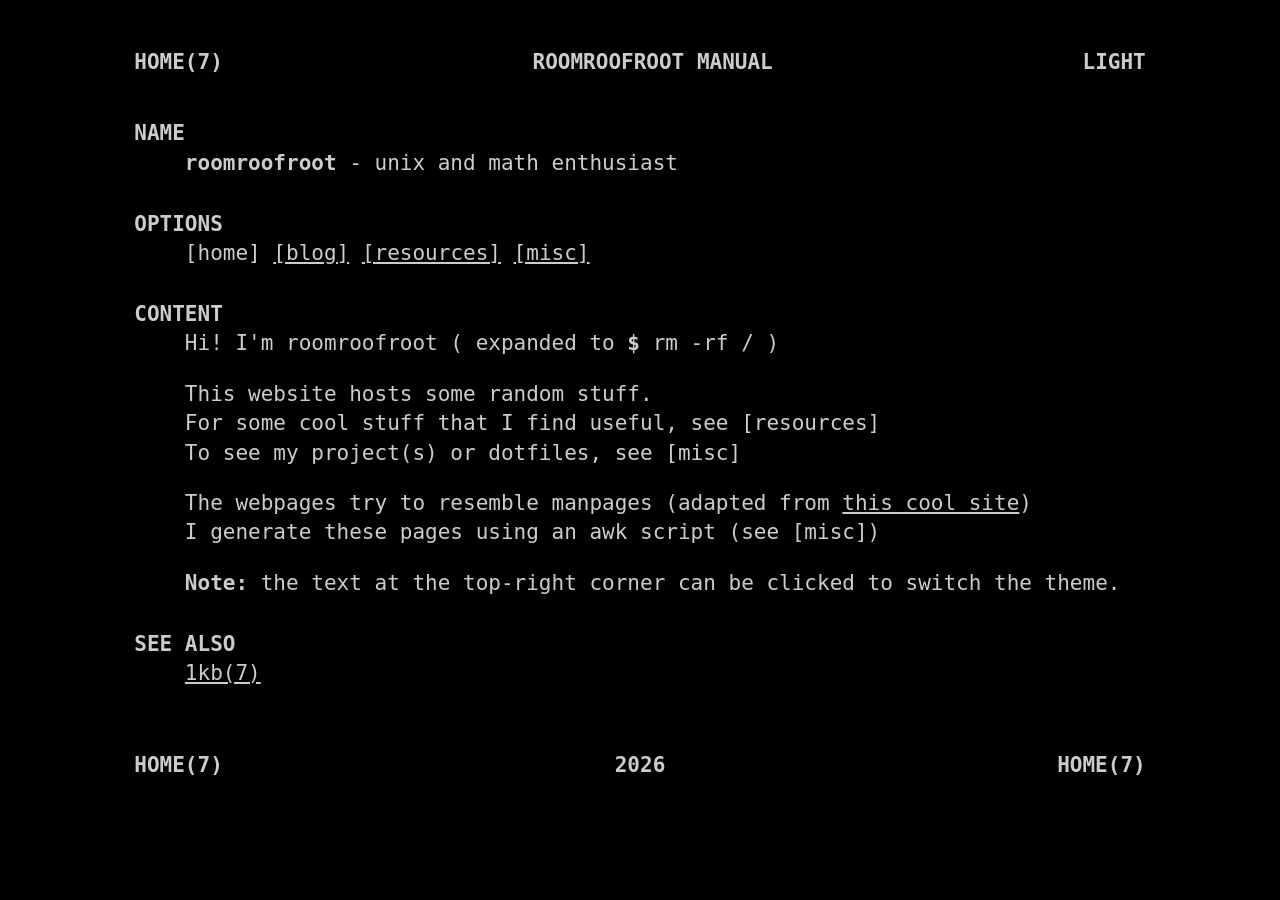
<file: index.html>
<!DOCTYPE html>
<html lang="en">

<head>
 <link rel="icon" href="data:,">
 <meta charset="UTF-8">
 <meta property="og:locale" content="en_US">
 <meta name="viewport" content="width=device-width, initial-scale=1">
 <title>home | roomroofroot</title>
 <link rel="stylesheet" href="style.css">
</head>

<body>
 <div class="container">
 <header class="man-header">
 <span>home(7)</span>
 <span>roomroofroot manual</span>
 <input type="checkbox" id="theme-toggle" class="hidden-trigger">
 <span><label for="theme-toggle" class="text-toggle"></label></span>
 </header>
 <main>

 <section>
 <h2>NAME</h2>
 <div class="section-content">
 <b>roomroofroot</b> - unix and math enthusiast
 </div>
 </section>

 <section>
 <h2>OPTIONS</h2>
 <div class="section-content">
 [home]
 <a href="pages/blog/index.html">[blog]</a>
 <a href="pages/res.html">[resources]</a>
 <a href="pages/misc.html">[misc]</a>
 </div>
 </section>

 <article>
 <h2 class="man-title">CONTENT</h2>
 <section class="section-content article-text">
 <p>
 Hi! I'm roomroofroot ( expanded to <b>$</b> rm -rf / )
 </p>
 <p>
 This website hosts some random stuff.<br>
 For some cool stuff that I find useful, see [resources]<br>
 To see my project(s) or dotfiles, see [misc]
 </p>
 <p>
 The webpages try to resemble manpages (adapted from <a href="https://gyptazy.com">this cool site</a>)<br>
 I generate these pages using an awk script (see [misc])
 </p>
 <p>
 <b>Note:</b> the text at the top-right corner can be clicked to switch the theme.
 </p>
 </section>
 </article>

 <section>
 <h2>SEE ALSO</h2>
 <div class="section-content">
 <a href="pages/1kb/index.html">1kb(7)</a>
 </div>
 </section>
 </main>

 <footer class="man-footer">
 <span>home(7)</span>
 <span>2026</span>
 <span>home(7)</span>
 </footer>
 </div>
</body>
</html>
</file>
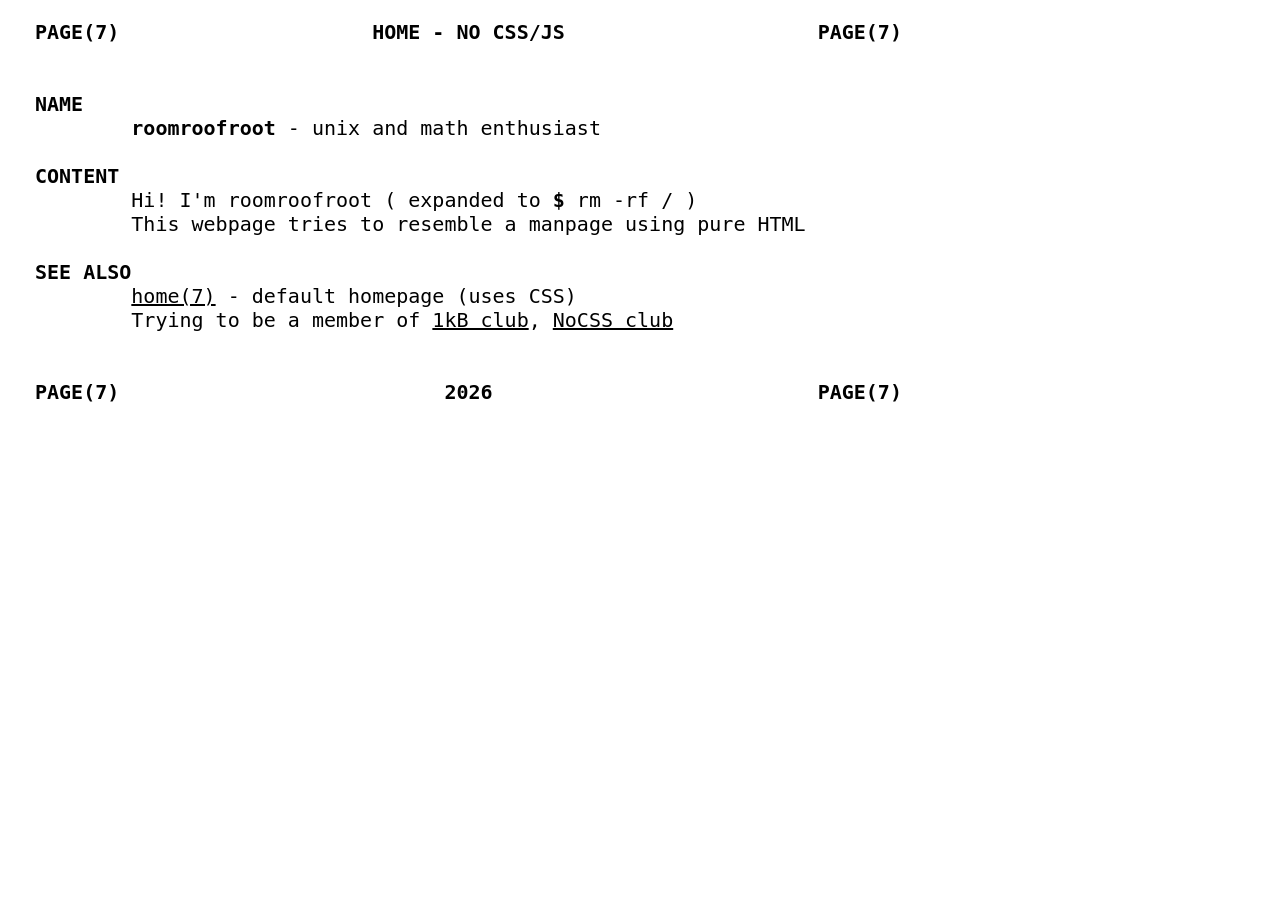
<file: 1kb/index.html>
<!DOCTYPE html><html>
<head>
<title>home | roomroofroot</title>
<link rel="icon" href="data:,">
</head>

<body link="#000000" vlink="#000000" marginwidth="35" marginheight="20" topmargin="20" leftmargin="35">
<font size="5"><pre>
<b>PAGE(7)                     HOME - NO CSS/JS                     PAGE(7)</b>


<b>NAME</b>
	<b>roomroofroot</b> - unix and math enthusiast

<b>CONTENT</b>
	Hi! I'm roomroofroot ( expanded to <b>$</b> rm -rf / )
	This webpage tries to resemble a manpage using pure HTML

<b>SEE ALSO</b>
	<a href="../index.html">home(7)</a> - default homepage (uses CSS)
	Trying to be a member of <a href="https://1kb.club">1kB club</a>, <a href="https://nocss.club">NoCSS club</a>


<b>PAGE(7)                           2026                           PAGE(7)</b>
</pre>
</body>

</html>
</file>
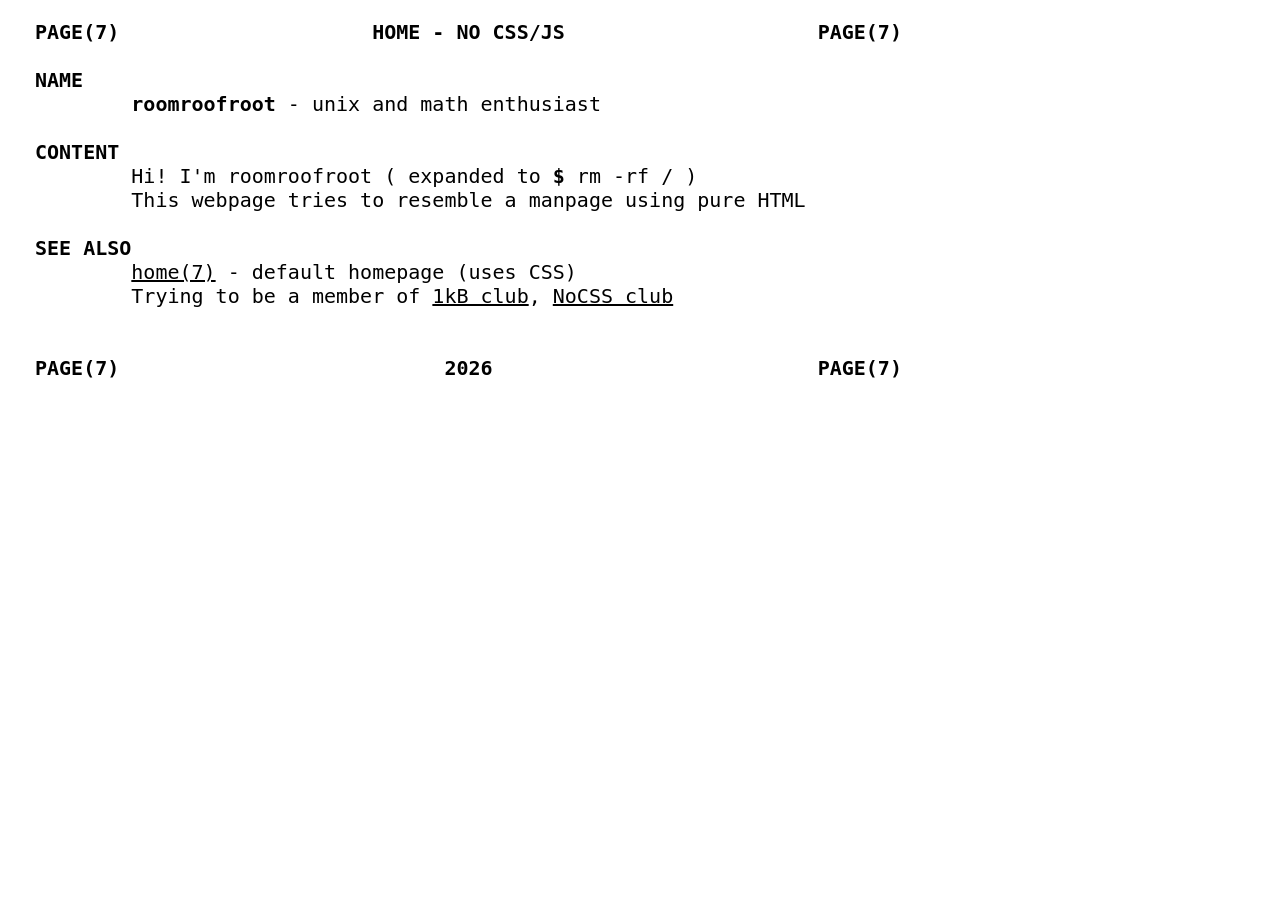
<file: pages/1kb/index.html>
<!DOCTYPE html><html><head><title>home | roomroofroot</title><link rel="icon" href="data:,"></head>
<body link="#000000" vlink="#000000" marginwidth="35" marginheight="20" topmargin="20" leftmargin="35"><font size="5"><pre>
<b>PAGE(7)                     HOME - NO CSS/JS                     PAGE(7)</b>

<b>NAME</b>
	<b>roomroofroot</b> - unix and math enthusiast

<b>CONTENT</b>
	Hi! I'm roomroofroot ( expanded to <b>$</b> rm -rf / )
	This webpage tries to resemble a manpage using pure HTML

<b>SEE ALSO</b>
	<a href="../../index.html">home(7)</a> - default homepage (uses CSS)
	Trying to be a member of <a href="https://1kb.club">1kB club</a>, <a href="https://nocss.club">NoCSS club</a>


<b>PAGE(7)                           2026                           PAGE(7)</b>
</pre></body></html>
</file>
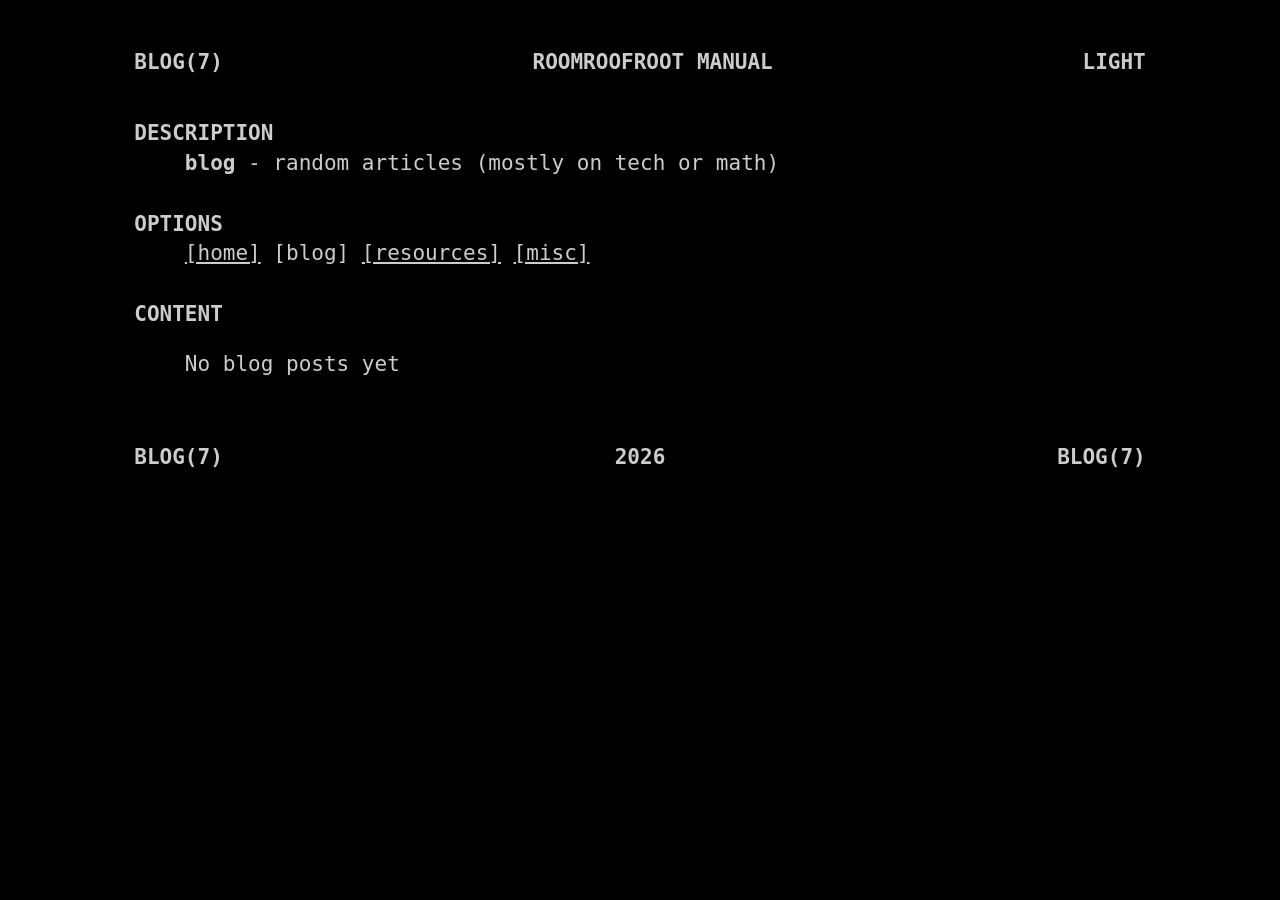
<file: pages/blog/index.html>
<!DOCTYPE html>
<html lang="en">

<head>
 <link rel="icon" href="data:,">
 <meta charset="UTF-8">
 <meta property="og:locale" content="en_US">
 <meta name="viewport" content="width=device-width, initial-scale=1">
 <title>blog | roomroofroot</title>
 <link rel="stylesheet" href="../../style.css">
</head>

<body>
 <div class="container">
 <header class="man-header">
 <span>blog(7)</span>
 <span>roomroofroot manual</span>
 <input type="checkbox" id="theme-toggle" class="hidden-trigger">
 <span><label for="theme-toggle" class="text-toggle"></label></span>
 </header>
 <main>

 <section>
 <h2>DESCRIPTION</h2>
 <div class="section-content">
 <b>blog</b> - random articles (mostly on tech or math)
 </div>
 </section>

 <section>
 <h2>OPTIONS</h2>
 <div class="section-content">
 <a href="../../index.html">[home]</a>
 [blog]
 <a href="../res.html">[resources]</a>
 <a href="../misc.html">[misc]</a>
 </div>
 </section>

 <article>
 <h2 class="man-title">CONTENT</h2>
 <section class="section-content article-text">
 <p>
 </p>
 <p>
 No blog posts yet
 </p>
 </section>
 </article>
 </main>

 <footer class="man-footer">
 <span>blog(7)</span>
 <span>2026</span>
 <span>blog(7)</span>
 </footer>
 </div>
</body>
</html>
</file>
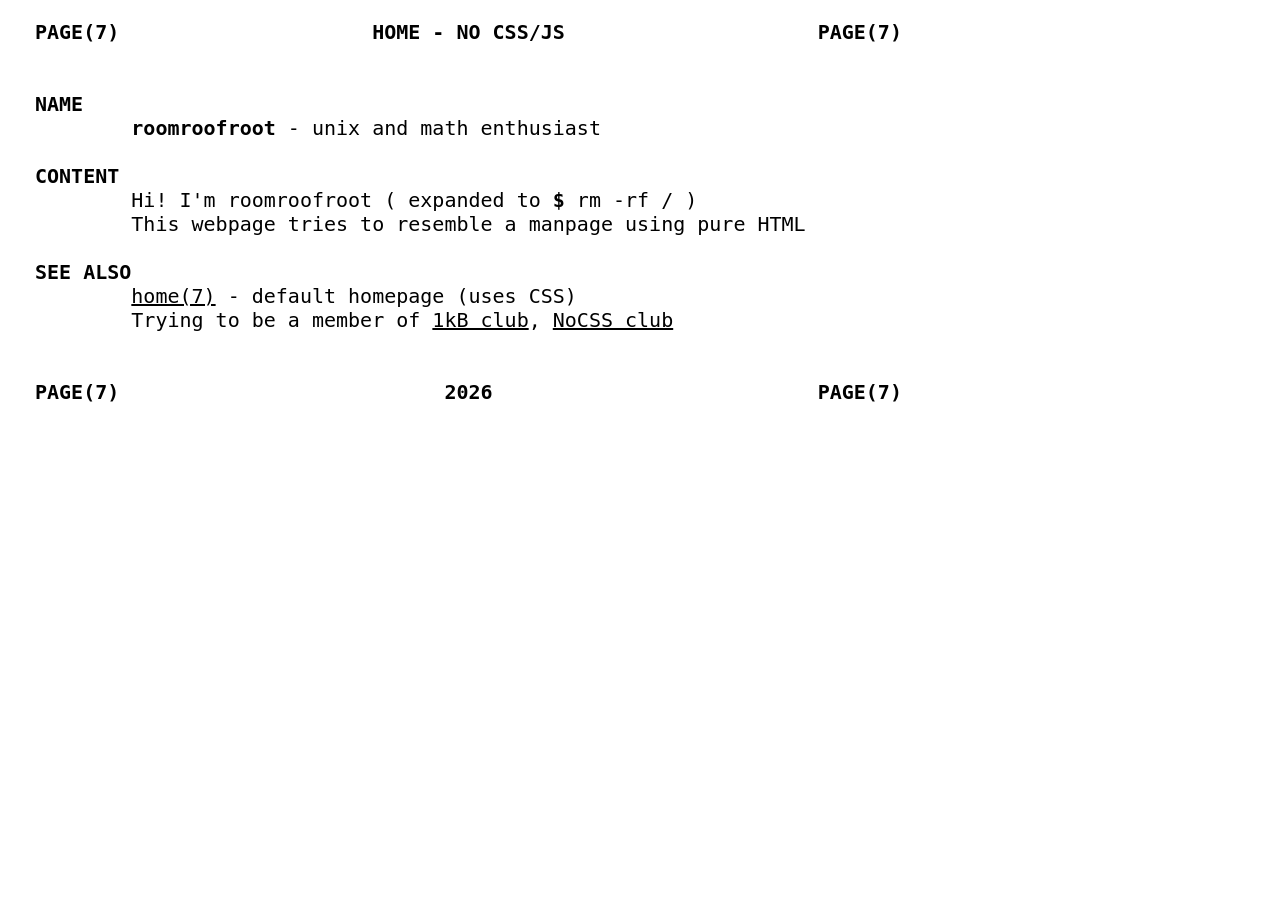
<file: nocss.html>
<!DOCTYPE html><html>
<head><title>home | roomroofroot</title></head>
<body link="#000000" vlink="#000000" marginwidth="35" marginheight="20" topmargin="20" leftmargin="35">
<font size="5"><pre>
<b>PAGE(7)                     HOME - NO CSS/JS                     PAGE(7)</b>


<b>NAME</b>
	<b>roomroofroot</b> - unix and math enthusiast

<b>CONTENT</b>
	Hi! I'm roomroofroot ( expanded to <b>$</b> rm -rf / )
	This webpage tries to resemble a manpage using pure HTML

<b>SEE ALSO</b>
	<a href="index.html">home(7)</a> - default homepage (uses CSS)
	Trying to be a member of <a href="https://1kb.club">1kB club</a>, <a href="https://nocss.club">NoCSS club</a>


<b>PAGE(7)                           2026                           PAGE(7)</b>
</pre>
</body></html>
</file>
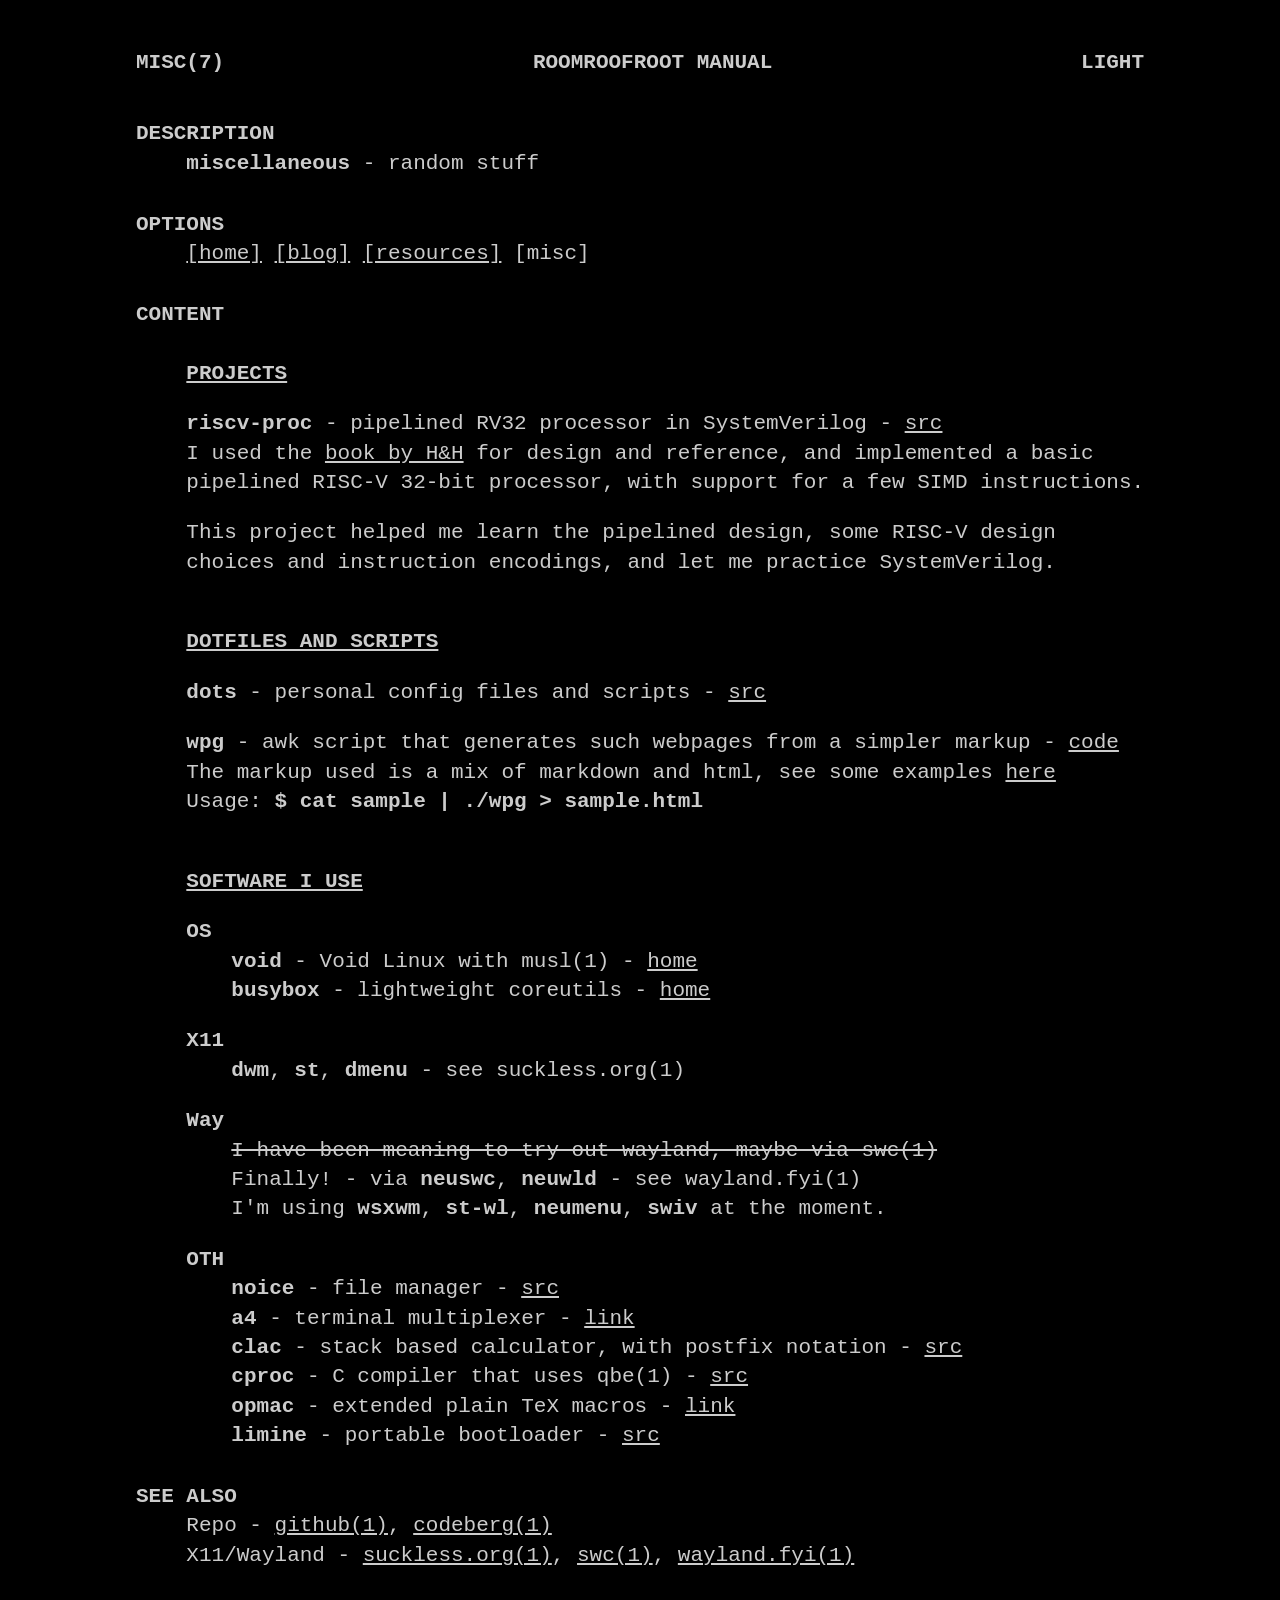
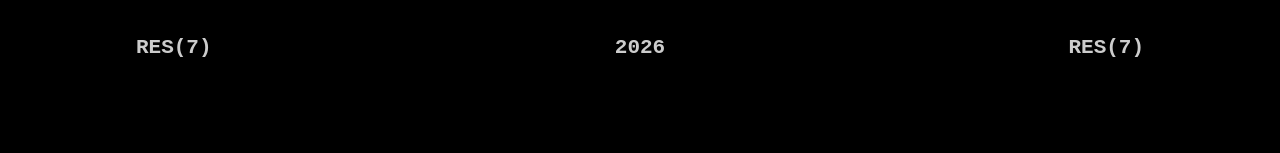
<file: pages/misc.html>
<!DOCTYPE html>
<html lang="en">

<head>
 <link rel="icon" href="data:,">
 <meta charset="UTF-8">
 <meta property="og:locale" content="en_US">
 <meta name="viewport" content="width=device-width, initial-scale=1">
 <title>misc | roomroofroot</title>
 <link rel="stylesheet" href="../style.css">
</head>

<body>
 <div class="container">
 <header class="man-header">
 <span>misc(7)</span>
 <span>roomroofroot manual</span>
 <input type="checkbox" id="theme-toggle" class="hidden-trigger">
 <span><label for="theme-toggle" class="text-toggle"></label></span>
 </header>
 <main>

 <section>
 <h2>DESCRIPTION</h2>
 <div class="section-content">
 <b>miscellaneous</b> - random stuff
 </div>
 </section>

 <section>
 <h2>OPTIONS</h2>
 <div class="section-content">
 <a href="../index.html">[home]</a>
 <a href="blog/index.html">[blog]</a>
 <a href="res.html">[resources]</a>
 [misc]
 </div>
 </section>

 <article>
 <h2 class="man-title">CONTENT</h2>
 <section class="section-content article-text">
 <p>
 <br><u><b>PROJECTS</b></u>
 </p>
 <p>
 <b>riscv-proc</b> - pipelined RV32 processor in SystemVerilog -
 <a href="https://github.com/roomroofroot/riscv-proc">src</a><br>
 I used the <a href="https://pages.hmc.edu/harris/ddca/">book by H&H</a>
 for design and reference, and implemented a basic pipelined RISC-V 32-bit processor, with support for a few SIMD instructions.
 </p>
 <p>
 This project helped me learn the pipelined design, some RISC-V design choices and instruction encodings, and let me practice SystemVerilog.
 </p>
 <p>
 <br><u><b>DOTFILES AND SCRIPTS</b></u>
 </p>
 <p>
 <b>dots</b> - personal config files and scripts -
 <a href="https://codeberg.org/roomroofroot/dots">src</a>
 </p>
 <p>
 <b>wpg</b> - awk script that generates such webpages from a simpler markup -
 <a href="https://github.com/roomroofroot/roomroofroot.github.io/blob/main/wpg">code</a><br>
 The markup used is a mix of markdown and html, see some examples <a href="https://github.com/roomroofroot/roomroofroot.github.io/tree/main/src">here</a><br>
 Usage: <b>$ cat sample | ./wpg > sample.html </b>
 </p>
 <p>
 <br><u><b>SOFTWARE I USE</b></u>
 </p>
 <p>
 <b>OS</b>
 <div style="padding-left:30px;">
 <b>void</b> - Void Linux with musl(1) - <a href="https://voidlinux.org">home</a><br>
 <b>busybox</b> - lightweight coreutils - <a href="https://busybox.net/">home</a>
 </div>
 </p>
 <p>
 <b>X11</b><br>
 <div style="padding-left: 30px;">
 <b>dwm</b>, <b>st</b>, <b>dmenu</b> - see suckless.org(1)
 </div>
 </p>
 <p>
 <b>Way</b><br>
 <div style="padding-left: 30px;">
 <s>I have been meaning to try out wayland, maybe via swc(1)</s><br>
 Finally! - via <b>neuswc</b>, <b>neuwld</b> - see wayland.fyi(1)<br>
 I'm using <b>wsxwm</b>, <b>st-wl</b>, <b>neumenu</b>, <b>swiv</b> at the moment.
 </div>
 </p>
 <p>
 <b>OTH</b><br>
 <div style="padding-left: 30px;">
 <b>noice</b> - file manager -
 <a href="https://git.2f30.org/noice/">src</a><br>
 <b>a4</b> - terminal multiplexer -
 <a href="https://a4term.com">link</a><br>
 <b>clac</b> - stack based calculator, with postfix notation -
 <a href="https://github.com/soveran/clac">src</a><br>
 <b>cproc</b> - C compiler that uses qbe(1) -
 <a href="https://sr.ht/~mcf/cproc/">src</a><br>
 <b>opmac</b> - extended plain TeX macros -
 <a href="https://petr.olsak.net/opmac-e.html">link</a><br>
 <b>limine</b> - portable bootloader -
 <a href="https://github.com/limine-bootloader/limine">src</a>
 </div>
 </p>
 </section>
 </article>

 <section>
 <h2>SEE ALSO</h2>
 <div class="section-content">
 Repo - <a href="https://github.com/roomroofroot">github(1)</a>, <a href="https://codeberg.org/roomroofroot">codeberg(1)</a>
 <br>X11/Wayland - <a href="https://suckless.org">suckless.org(1)</a>, <a href="https://github.com/michaelforney/swc">swc(1)</a>, <a href="https://wayland.fyi">wayland.fyi(1)</a>
 </div>
 </section>
 </main>

 <footer class="man-footer">
 <span>res(7)</span>
 <span>2026</span>
 <span>res(7)</span>
 </footer>
 </div>
</body>
</html>
</file>
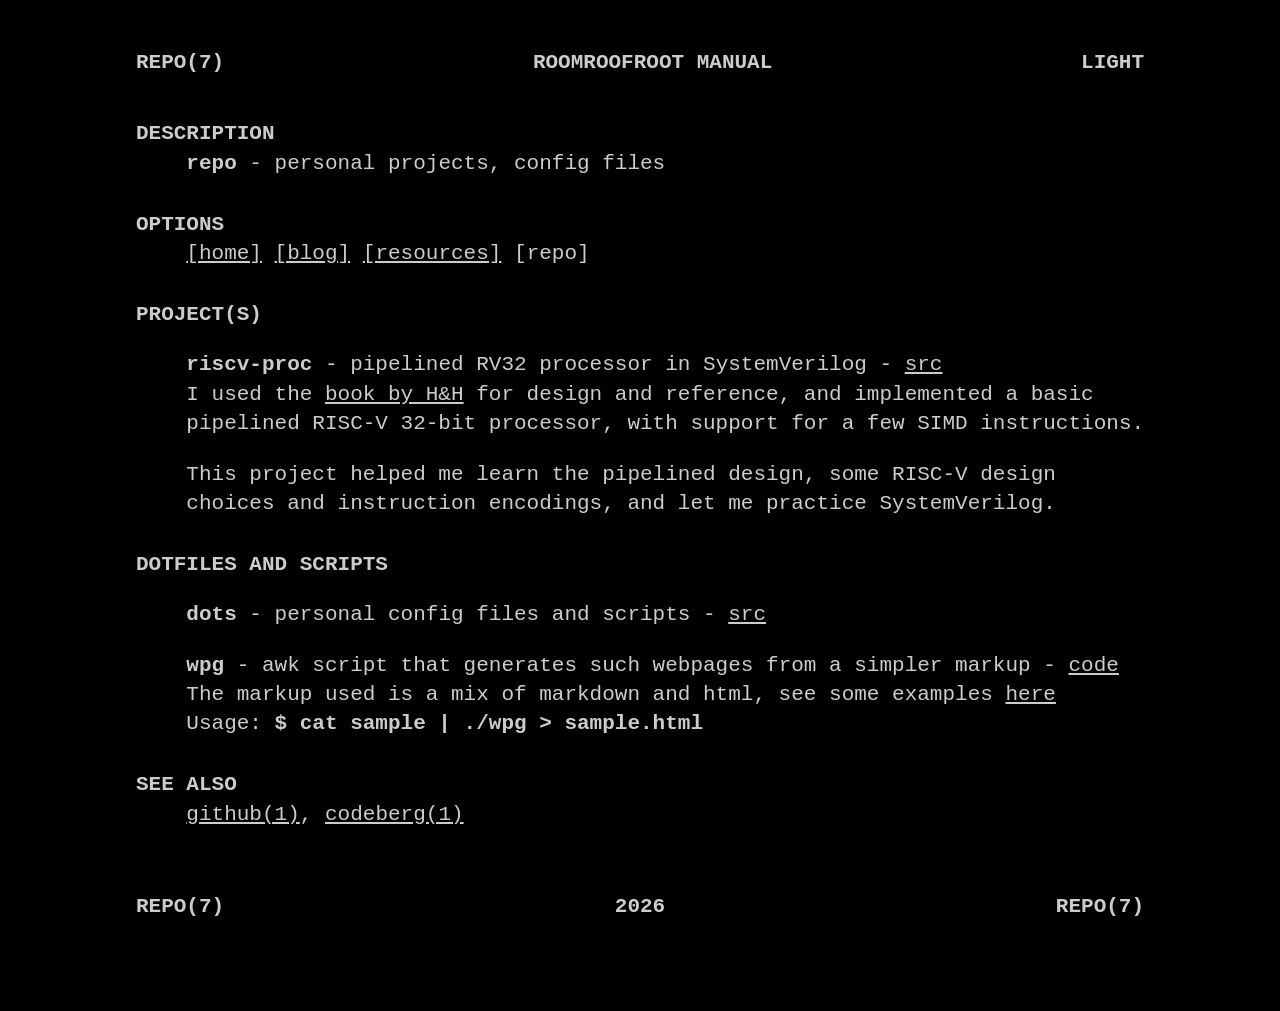
<file: pages/repo.html>
<!DOCTYPE html>
<html lang="en">

<head>
 <link rel="icon" href="data:,">
 <meta charset="UTF-8">
 <meta property="og:locale" content="en_US">
 <meta name="viewport" content="width=device-width, initial-scale=1">
 <title>repository | roomroofroot</title>
 <link rel="stylesheet" href="../style.css">
</head>

<body>
 <div class="container">
 <header class="man-header">
 <span>repo(7)</span>
 <span>roomroofroot manual</span>
 <input type="checkbox" id="theme-toggle" class="hidden-trigger">
 <span><label for="theme-toggle" class="text-toggle"></label></span>
 </header>
 <main>

 <section>
 <h2>DESCRIPTION</h2>
 <div class="section-content">
 <b>repo</b> - personal projects, config files
 </div>
 </section>

 <section>
 <h2>OPTIONS</h2>
 <div class="section-content">
 <a href="../index.html">[home]</a>
 <a href="blog/index.html">[blog]</a>
 <a href="res.html">[resources]</a>
 [repo]
 </div>
 </section>

 <article>
 <h2 class="man-title">PROJECT(S)</h2>
 <section class="section-content article-text">
 <p>
 </p>
 <p>
 <b>riscv-proc</b> - pipelined RV32 processor in SystemVerilog -
 <a href="https://github.com/roomroofroot/riscv-proc">src</a><br>
 I used the <a href="https://pages.hmc.edu/harris/ddca/">book by H&H</a>
 for design and reference, and implemented a basic pipelined RISC-V 32-bit processor, with support for a few SIMD instructions.
 </p>
 <p>
 This project helped me learn the pipelined design, some RISC-V design choices and instruction encodings, and let me practice SystemVerilog.
 </p>
 </section>
 </article>

 <article>
 <h2 class="man-title">DOTFILES AND SCRIPTS</h2>
 <section class="section-content article-text">
 <p>
 </p>
 <p>
 <b>dots</b> - personal config files and scripts -
 <a href="https://codeberg.org/roomroofroot/dots">src</a>
 </p>
 <p>
 <b>wpg</b> - awk script that generates such webpages from a simpler markup -
 <a href="https://github.com/roomroofroot/roomroofroot.github.io/blob/main/wpg">code</a><br>
 The markup used is a mix of markdown and html, see some examples <a href="https://github.com/roomroofroot/roomroofroot.github.io/tree/main/src">here</a><br>
 Usage: <b>$ cat sample | ./wpg > sample.html </b>
 </p>
 </section>
 </article>

 <section>
 <h2>SEE ALSO</h2>
 <div class="section-content">
 <a href="https://github.com/roomroofroot">github(1)</a>, <a href="https://codeberg.org/roomroofroot">codeberg(1)</a>
 </div>
 </section>
 </main>

 <footer class="man-footer">
 <span>repo(7)</span>
 <span>2026</span>
 <span>repo(7)</span>
 </footer>
 </div>
</body>
</html>
</file>
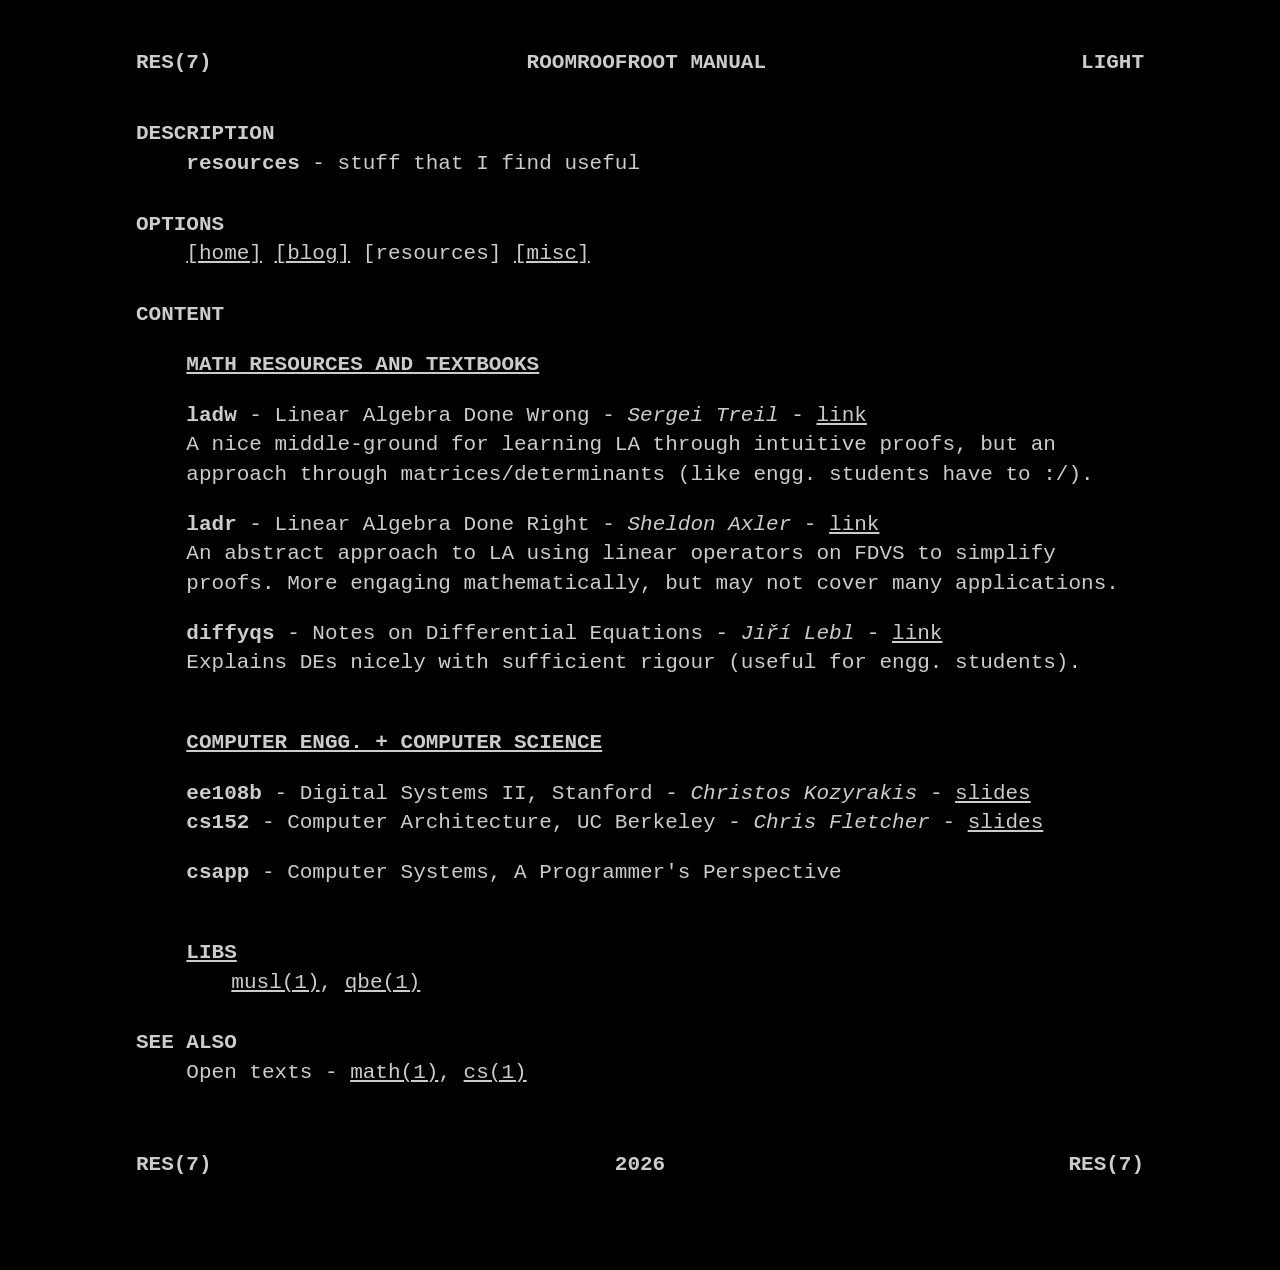
<file: pages/res.html>
<!DOCTYPE html>
<html lang="en">

<head>
 <link rel="icon" href="data:,">
 <meta charset="UTF-8">
 <meta property="og:locale" content="en_US">
 <meta name="viewport" content="width=device-width, initial-scale=1">
 <title>resources | roomroofroot</title>
 <link rel="stylesheet" href="../style.css">
</head>

<body>
 <div class="container">
 <header class="man-header">
 <span>res(7)</span>
 <span>roomroofroot manual</span>
 <input type="checkbox" id="theme-toggle" class="hidden-trigger">
 <span><label for="theme-toggle" class="text-toggle"></label></span>
 </header>
 <main>

 <section>
 <h2>DESCRIPTION</h2>
 <div class="section-content">
 <b>resources</b> - stuff that I find useful
 </div>
 </section>

 <section>
 <h2>OPTIONS</h2>
 <div class="section-content">
 <a href="../index.html">[home]</a>
 <a href="blog/index.html">[blog]</a>
 [resources]
 <a href="misc.html">[misc]</a>
 </div>
 </section>

 <article>
 <h2 class="man-title">CONTENT</h2>
 <section class="section-content article-text">
 <p>
 </p>
 <p>
 <u><b>MATH RESOURCES AND TEXTBOOKS</b></u>
 </p>
 <p>
 <b>ladw</b> - Linear Algebra Done Wrong - <i>Sergei Treil</i> -
 <a href="https://sites.google.com/a/brown.edu/sergei-treil-homepage/linear-algebra-done-wrong">link</a><br>
 A nice middle-ground for learning LA through intuitive proofs,
 but an approach through matrices/determinants (like engg. students have to :/).
 </p>
 <p>
 <b>ladr</b> - Linear Algebra Done Right - <i>Sheldon Axler</i> -
 <a href="https://linear.axler.net/">link</a><br>
 An abstract approach to LA using linear operators on FDVS to simplify proofs.
 More engaging mathematically, but may not cover many applications.
 </p>
 <p>
 <b>diffyqs</b> - Notes on Differential Equations - <i>Jiří Lebl</i> -
 <a href="https://www.jirka.org/diffyqs/">link</a><br>
 Explains DEs nicely with sufficient rigour (useful for engg. students).
 </p>
 <p>
 <br><u><b>COMPUTER ENGG. + COMPUTER SCIENCE</b></u>
 </p>
 <p>
 <b>ee108b</b> - Digital Systems II, Stanford - <i>Christos Kozyrakis</i> -
 <a href="https://web.stanford.edu/class/archive/ee/ee108b/ee108b.1082/handouts/">slides</a><br>
 <b>cs152</b> - Computer Architecture, UC Berkeley - <i>Chris Fletcher</i> -
 <a href="https://inst.eecs.berkeley.edu/~cs152/sp26/">slides</a>
 </p>
 <p>
 <b>csapp</b> - Computer Systems, A Programmer's Perspective
 </p>
 <p>
 <br><u><b>LIBS</b></u>
 <div style="padding-left:30px;">
 <a href="https://musl.libc.org/">musl(1)</a>,
 <a href="https://c9x.me/compile/">qbe(1)</a>
 </p>
 </section>
 </article>

 <section>
 <h2>SEE ALSO</h2>
 <div class="section-content">
 Open texts - <a href="https://textbooks.aimath.org/textbooks/approved-textbooks/">math(1)</a>,
 <a href="https://github.com/EbookFoundation/free-programming-books/blob/main/books/free-programming-books-subjects.md">cs(1)</a>
 </div>
 </section>
 </main>

 <footer class="man-footer">
 <span>res(7)</span>
 <span>2026</span>
 <span>res(7)</span>
 </footer>
 </div>
</body>
</html>
</file>
<file: style.css>
body {
  background: #000;
  color: #ccc;
  font-family: ui-monospace, Consolas, monospace;
  font-size: 14px;
  line-height: 1.4;
  margin: 0;
  padding: 2rem;
  display: flex;
  justify-content: center;
}

.container { max-width: 80ch; width: 100%; }

h1, h2, h3, h4, h5, h6, p, ul, ol, li, section, article, header, footer, div, nav,

time { margin: 0; padding: 0; }
section { margin-bottom: 1.5em; }
h2, h3 { margin-top: 1.5em; }

.man-header,
.man-footer {
  display: flex;
  justify-content: space-between;
  font-weight: bold;
  margin-bottom: 2em;
  text-transform: uppercase;
}

footer { margin-top: 3em; margin-bottom: 0; }
h1, h2, h3 { font-size: 14px; text-transform: uppercase; }
.section-content { margin-left: 4ch; }
a { color: #ccc; text-decoration: underline; }
a:hover { background: #000; color: #fff; text-decoration: none; }
.synopsis-box { background: #f4f4f4; padding: 1em; border-left: 3px solid #ccc; }
table { border-collapse: collapse; }
td { padding-right: 2em; vertical-align: top; }
.nav-links { border-bottom: 1px solid #ddd; }
.nav-links a { text-decoration: none; margin-right: 20px; font-weight: bold; }

code {
  display: block;
  margin-left: 4ch;
  font-style: italic;
  white-space: pre-wrap;
}

.man-title {
  margin: 0;
  padding: 0;
  font-size: 14px;
  text-transform: uppercase;
}

.article-text { margin-top: 0; }
.article-text p + p { margin-top: 1em; }

.sr-only {
  position: absolute;
  width: 1px;
  height: 1px;
  padding: 0;
  margin: -1px;
  overflow: hidden;
  clip: rect(0, 0, 0, 0);
  white-space: nowrap;
  border-width: 0;
}

.section-content ul { list-style-type: "- "; padding-left: 2ch; }

@media only screen and (min-width: 700px) and (max-width: 1000px) {
  html { zoom: 1.2; }
}

@media only screen and (min-width: 1001px) {
  html { zoom: 1.5; }
}

.hidden-trigger {
  position: absolute;
  clip: rect(0 0 0 0);
  height: 1px;
  width: 1px;
  overflow: hidden;
}

.text-toggle::before { content: "Light"; }

:root:has(#theme-toggle:checked) {
  body { background: #fff; color: #000; }
  a { color: #000; }
  a:hover { background: #fff; color: #aaa; }
  background: #fff; color: #000;
  .text-toggle::before { content: "Dark"; }
}
</file>
